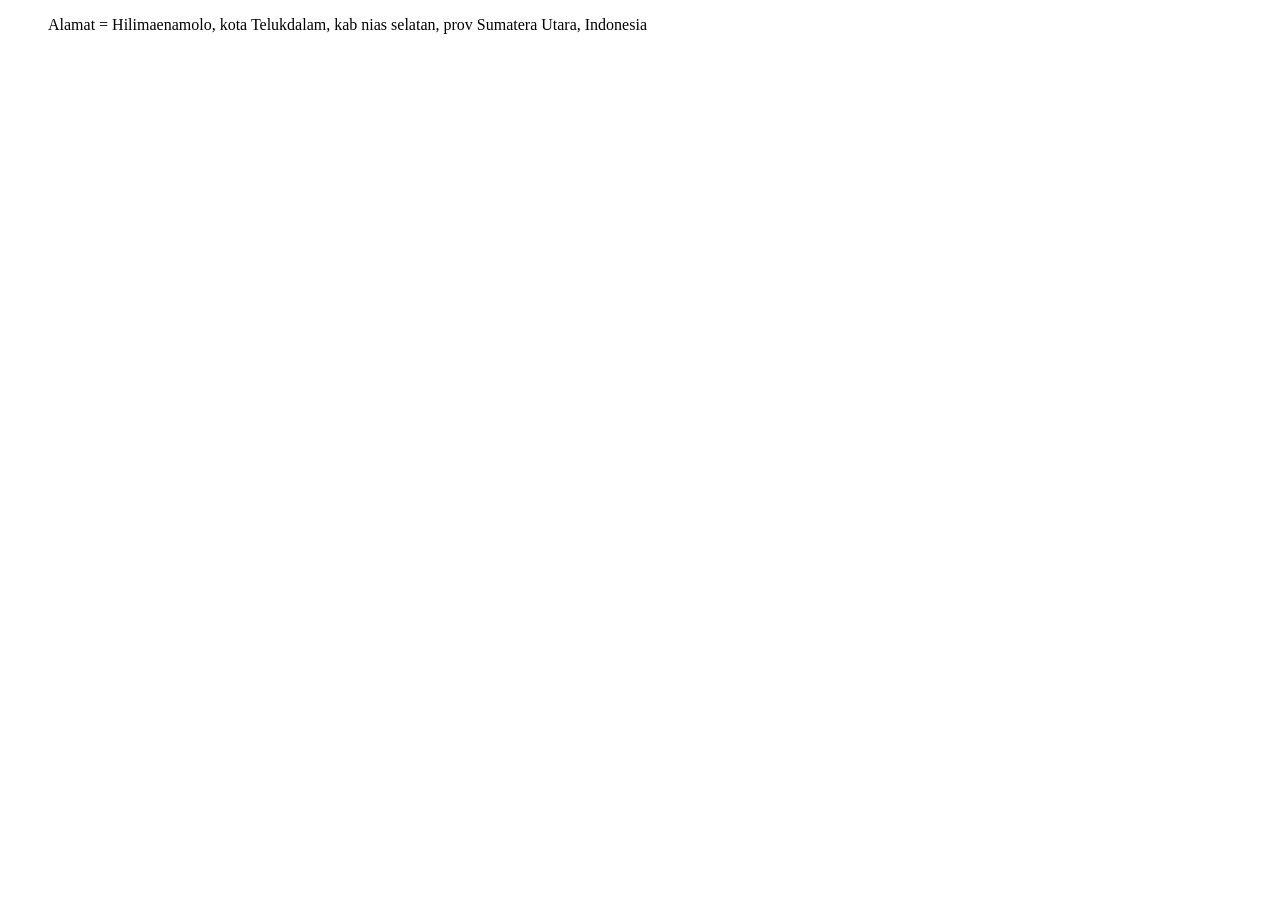
<file: tentang.html>
<!DOCTYPE html>
<html>
    <head>
        <title>tentang</title>
        <body>
        <p><ul>Alamat = Hilimaenamolo, kota Telukdalam, kab nias selatan, prov Sumatera Utara, Indonesia</ul></p>

            
        </p>
    </body>
    </head>
</html>
</file>
